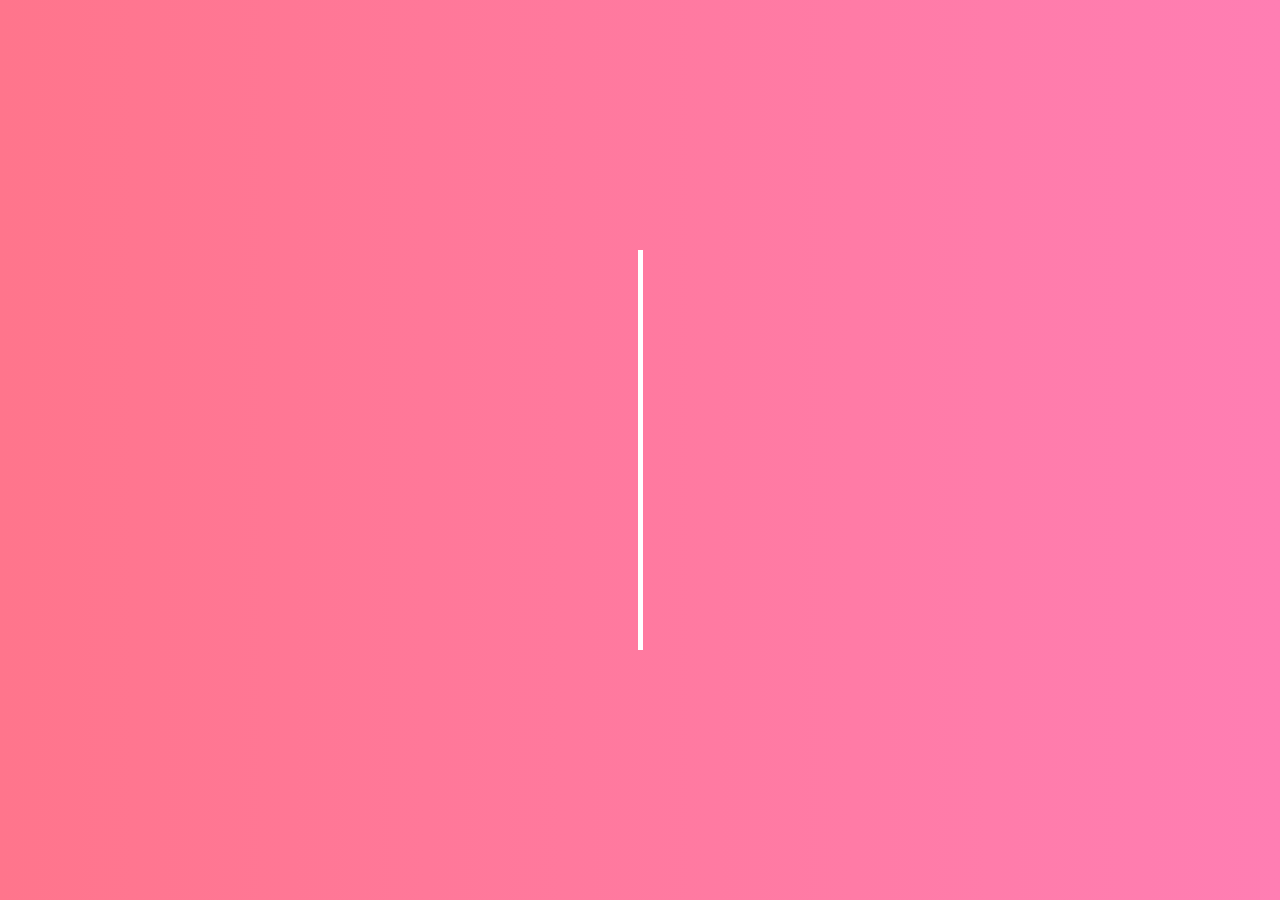
<file: 1. BarAnimation/index.html>
<!DOCTYPE html>
<html lang="en">
<head>
    <meta charset="UTF-8">
    <meta name="viewport" content="width=device-width, initial-scale=1.0">
    <meta http-equiv="X-UA-Compatible" content="ie=edge">
    <title>Bar Animation</title>

    <link rel="stylesheet" href="style.css">
</head>
<body>
    <div class="bar"></div>
</body>
</html>
</file>
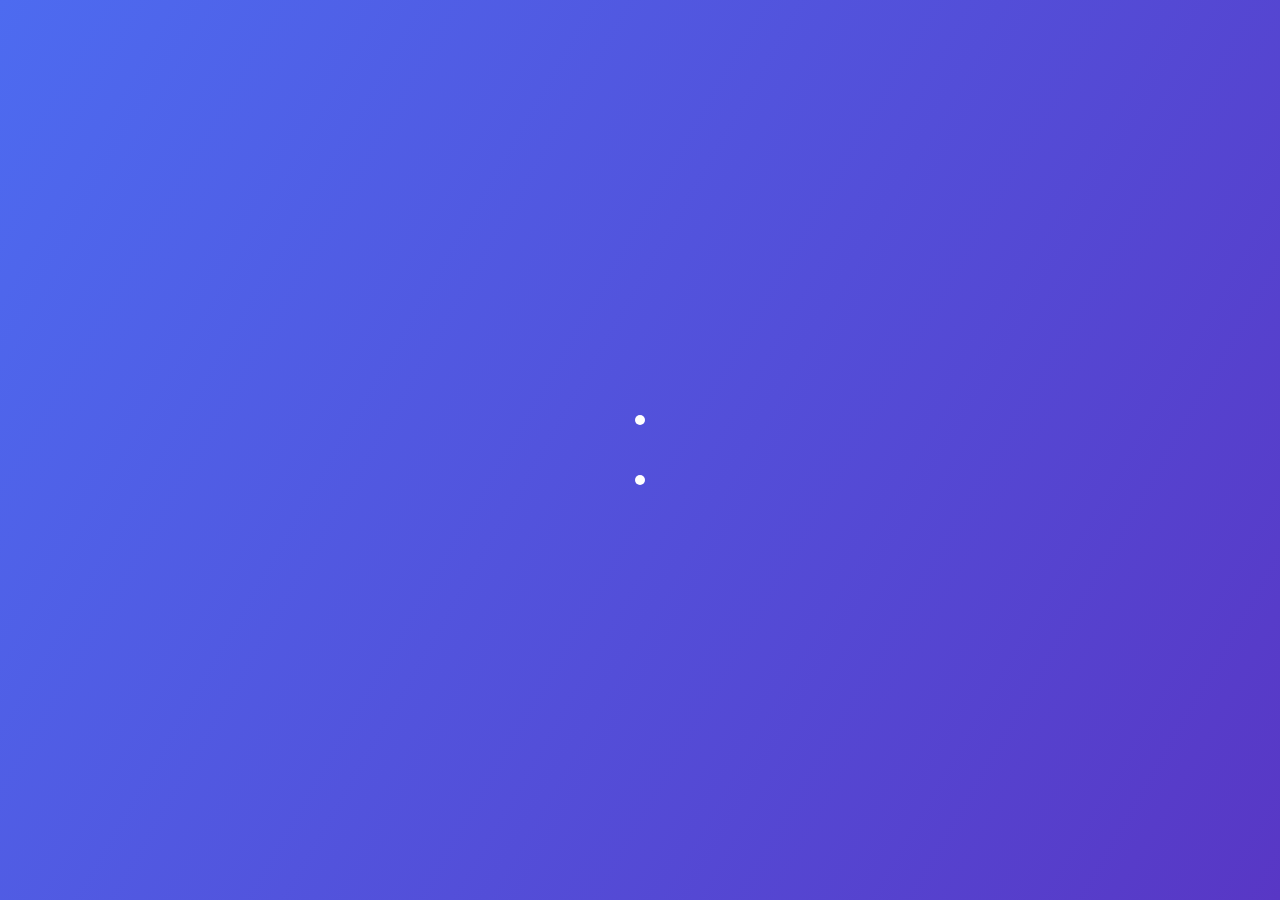
<file: 2. DotAnimation/index.html>
<!DOCTYPE html>
<html lang="en">
<head>
    <meta charset="UTF-8">
    <meta name="viewport" content="width=device-width, initial-scale=1.0">
    <meta http-equiv="X-UA-Compatible" content="ie=edge">
    <title>Bar Animation</title>

    <link rel="stylesheet" href="style.css">
</head>
<body>
    <div class="dot-content">
        <span id="dot1" class="dot"></span>
        <span id="dot2" class="dot"></span>
    </div>
</body>
</html>
</file>
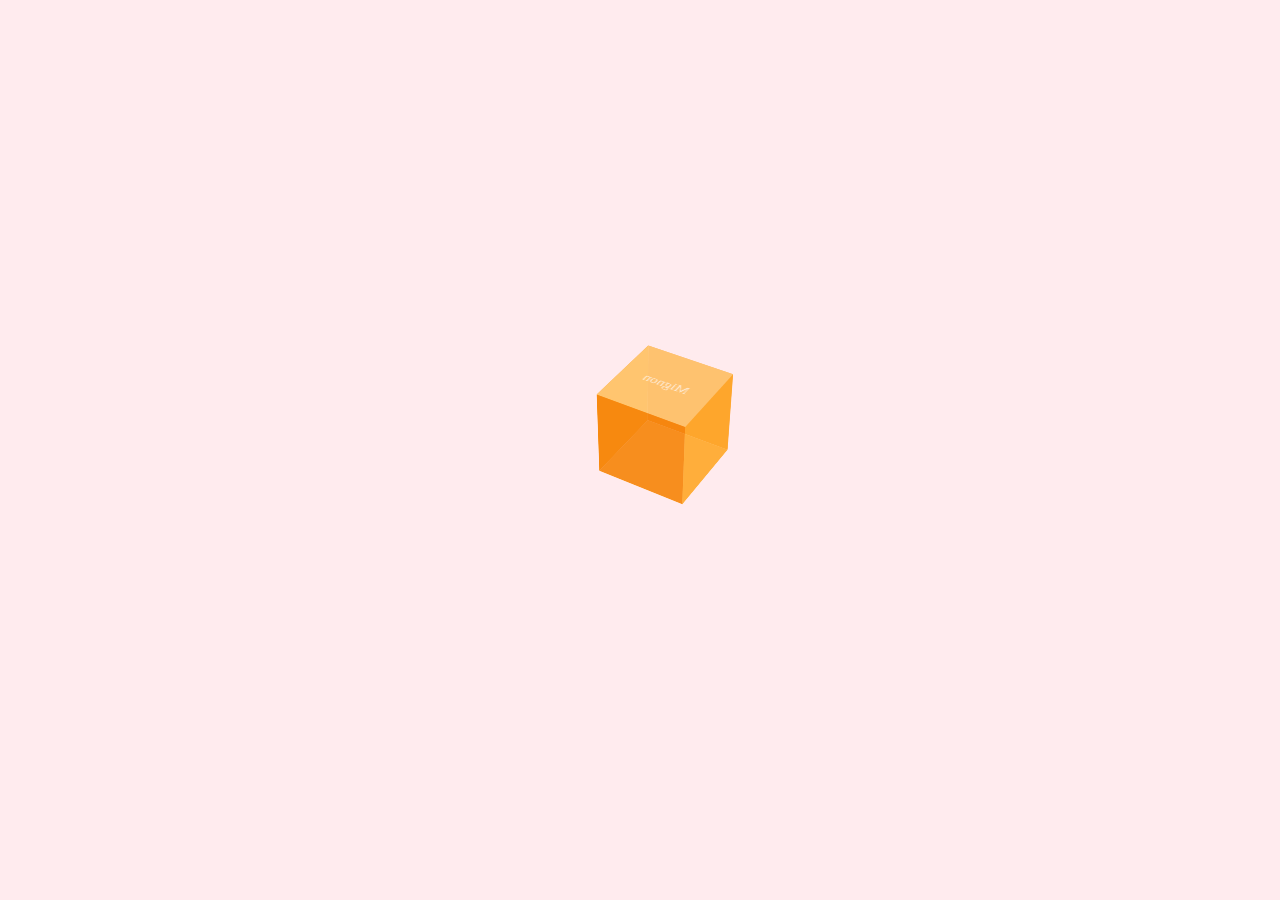
<file: 4. CubeAnimation/index.html>
<!DOCTYPE html>
<html lang="en">
<head>
    <meta charset="UTF-8">
    <meta name="viewport" content="width=device-width, initial-scale=1.0">
    <meta http-equiv="X-UA-Compatible" content="ie=edge">
    <title>Animation</title>

    <link rel="stylesheet" href="style.css">
</head>
<body>
    <div class="cube">
        <div class="surface">Mignon</div>
        <div class="surface"></div>
        <div class="surface"></div>
        <div class="surface"></div>
        <div class="surface"></div>
        <div class="surface"></div>
    </div>
</body>
</html>
</file>
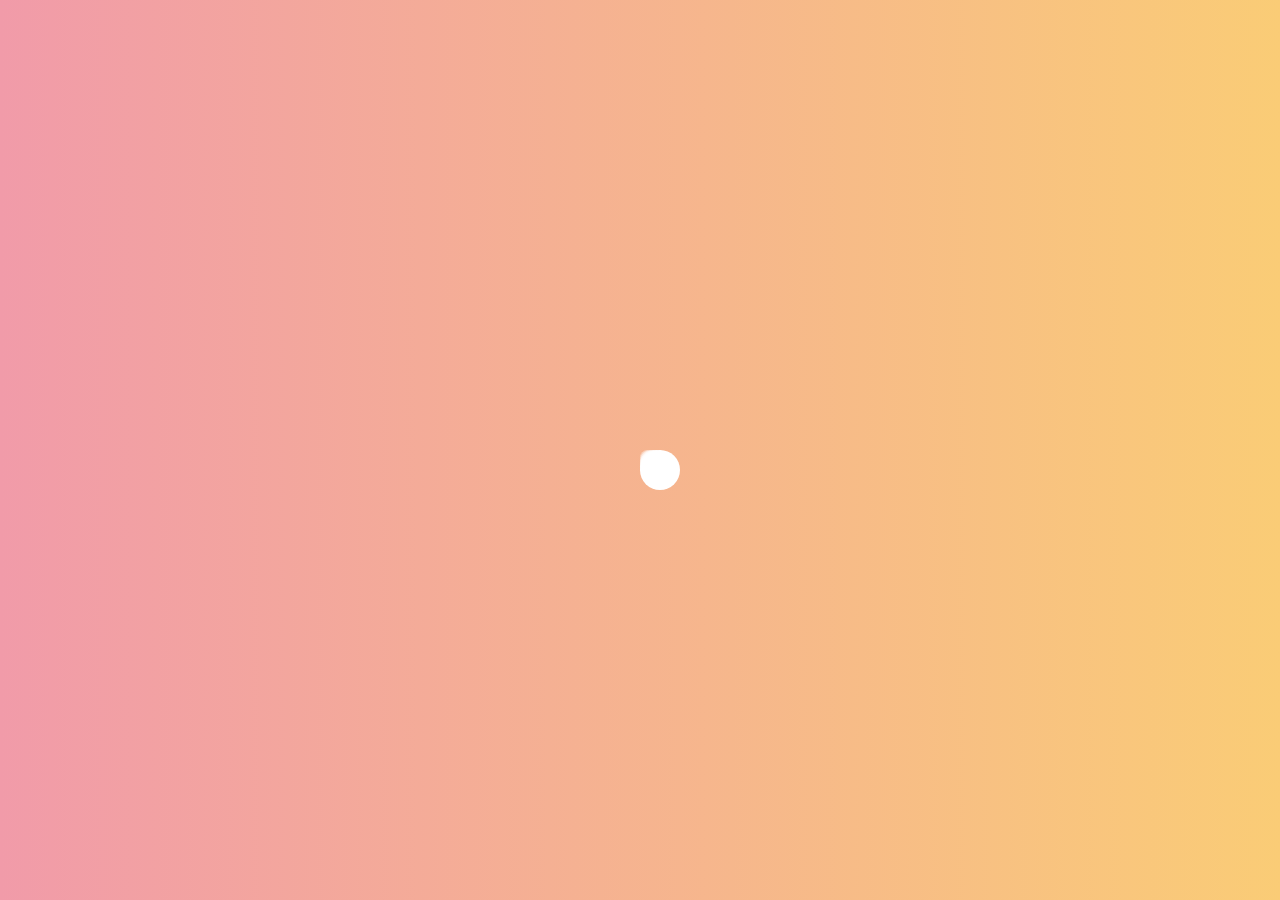
<file: 5. TailAnimation/index.html>
<!DOCTYPE html>
<html lang="en">
<head>
    <meta charset="UTF-8">
    <meta name="viewport" content="width=device-width, initial-scale=1.0">
    <meta http-equiv="X-UA-Compatible" content="ie=edge">
    <title>Tail Animation</title>
    <link rel="stylesheet" href="style.css">
</head>
<body>
    <div id="container">
        <div class="ball1 ball"></div>
        <div class="ball2 ball"></div>
        <div class="ball3 ball"></div>
        <div class="ball4 ball"></div>
        <div class="ball5 ball"></div>
    </div>
</body>
</html>
</file>
<file: 1. BarAnimation/style.css>
* {padding: 0; margin: 0;}


body {
    position: relative;

    width: 100vw; height: 100vh;
    background-image: linear-gradient(90deg, #ff758c 0%, #ff7eb3 100%);
}

.bar {
    /* position: absolute; top: 50%; left: 50%; transform: translate(-50%, -50%); */
    position: absolute; top: 0; right: 0; bottom: 0; left: 0; margin: auto;

    width: 5px; height: 400px; background: #fff;

    /* animation-name: bar;
    animation-duration: 2s;
    animation-timing-function: ease-in-out;
    animation-iteration-count: 100; */

    animation: bar 2s ease-in-out 2s 100;
}

@keyframes bar {
    0%      {transform: rotate(0); height: 0px;}
    25%     {transform: rotate(0); height: 400px;}
    50%     {transform: rotate(180deg); height: 400px;}
    100%    {transform: rotate(180deg); height: 0px;}
}
</file>
<file: 2. DotAnimation/style.css>
* {padding: 0; margin: 0;}


body {
    position: relative;

    width: 100vw; height: 100vh;
    background-image: linear-gradient(120deg, rgb(77, 107, 240) 0%, #5837c5 100%);
}

.dot-content {
    position: absolute; top: 0; left: 0; right: 0; bottom: 0; margin: auto;

    display: flex;
    flex-direction: column;
    align-items: center;
    justify-content: space-between;
    width: 70px; height: 70px;

    animation: dot 1s ease-in-out 0.5s 100;
}

.dot {
    display: block;
    width: 10px; height: 10px; border-radius: 50%;
    background-color: #fff;
}

@keyframes dot {
    0%      {transform: rotate(0);}
    100%    {transform: rotate(360deg);}
}
</file>
<file: 4. CubeAnimation/style.css>
* {margin: 0; padding: 0;}

body {
    height: 100vh; width: 100vw;
    background-color: #ffebee;

    perspective: 1000px;
    /* transform-style: preserve-3d; */

    display: flex;
    align-items: center; justify-content: center;
}

.cube {
    position: relative;

    transform-style: preserve-3d;

    width: 100px; height: 100px;

    /* transform-origin: left bottom; */
    transform: rotateX(-40deg) rotateY(149deg);
    animation: rotate 8s linear infinite alternate;
}

.surface {
    /* surface 안에 있는 요소를 가운데오게 하는 것이므로, 별로 안중요함!! */
    display: flex;
    align-items: center; justify-content: center;
    /* 별로 안중요함!! */

    position: absolute; top: 0; left: 0;

    width: 100px; height: 100px;
    opacity: 0.75;
    color: #fff;
}

.surface:nth-child(1) {
    background-color: #ffcc80;
    transform-origin: center top;
    transform: rotateX(-90deg) translateY(-100px);
}
.surface:nth-child(2) {
    background-color: #ffb74d;
    transform-origin: center bottom;
    transform: rotateX(90deg) translateY(100px);
}
.surface:nth-child(3) {
    background-color: #ffa726;
    transform-origin: left center;
    transform: rotateY(-90deg);
}
.surface:nth-child(4) {
    background-color: #ff9800;
    transform-origin: right center;
    transform: rotateY(90deg);
}
.surface:nth-child(5) {
    background-color: #fb8c00;
    transform: translateZ(100px);
}
.surface:nth-child(6) {
    background-color: #f57c00;
}

@keyframes rotate {
    0%      {transform: rotateX(0) rotateY(0) rotateZ(0) translateZ(0);}
    100%    {transform: rotateX(360deg) rotateY(360deg) rotateZ(360deg) translateZ(72px);}
}
</file>
<file: 5. TailAnimation/style.css>
* {margin: 0; padding: 0;}
body {
    height: 100vh; width: 100vw;
    background-image: linear-gradient(90deg, rgb(241, 155, 169) 0%, rgb(250, 204, 118) 100%);

    display: flex;
    align-items: center;
    justify-content: center;
}

#container {
    position: relative;
    width: 400px; height: 200px;
}

.ball {
    position: absolute; left: 50%; top: 50%;
    background-color: #fff;
    border-radius: 50%;
    
    animation: movey 1.3s ease-in-out infinite alternate,
    movex 1.3s linear infinite;
               
}

.ball1 {
    width: 40px; height: 40px;
    opacity : 1;
    animation-delay: 0s;
}
.ball2 {
    width: 33px; height: 33px;
    opacity : 0.85;
    animation-delay: 0.15s;
}
.ball3 {
    width: 27px; height: 27px;
    opacity : 0.7;
    animation-delay: 0.3s;
}
.ball4 {
    width: 21px; height: 21px;
    opacity : 0.55;
    animation-delay: 0.45s;
}
.ball5 {
    width: 15px; height: 15px;
    opacity : 0.4;
    animation-delay: 0.6s;
}

@keyframes movex {
    0%      {transform: translateX(-100px);}
    100%    {transform: translateX(100px);}
}

@keyframes movey {
    0%      {transform: translateY(0);}
    25%     {transform: translateY(-100px);}
    50%     {transform: translateY(0);}
    75%     {transform: translateY(-100px);}
    100%    {transform: translateY(0);}
}
</file>
